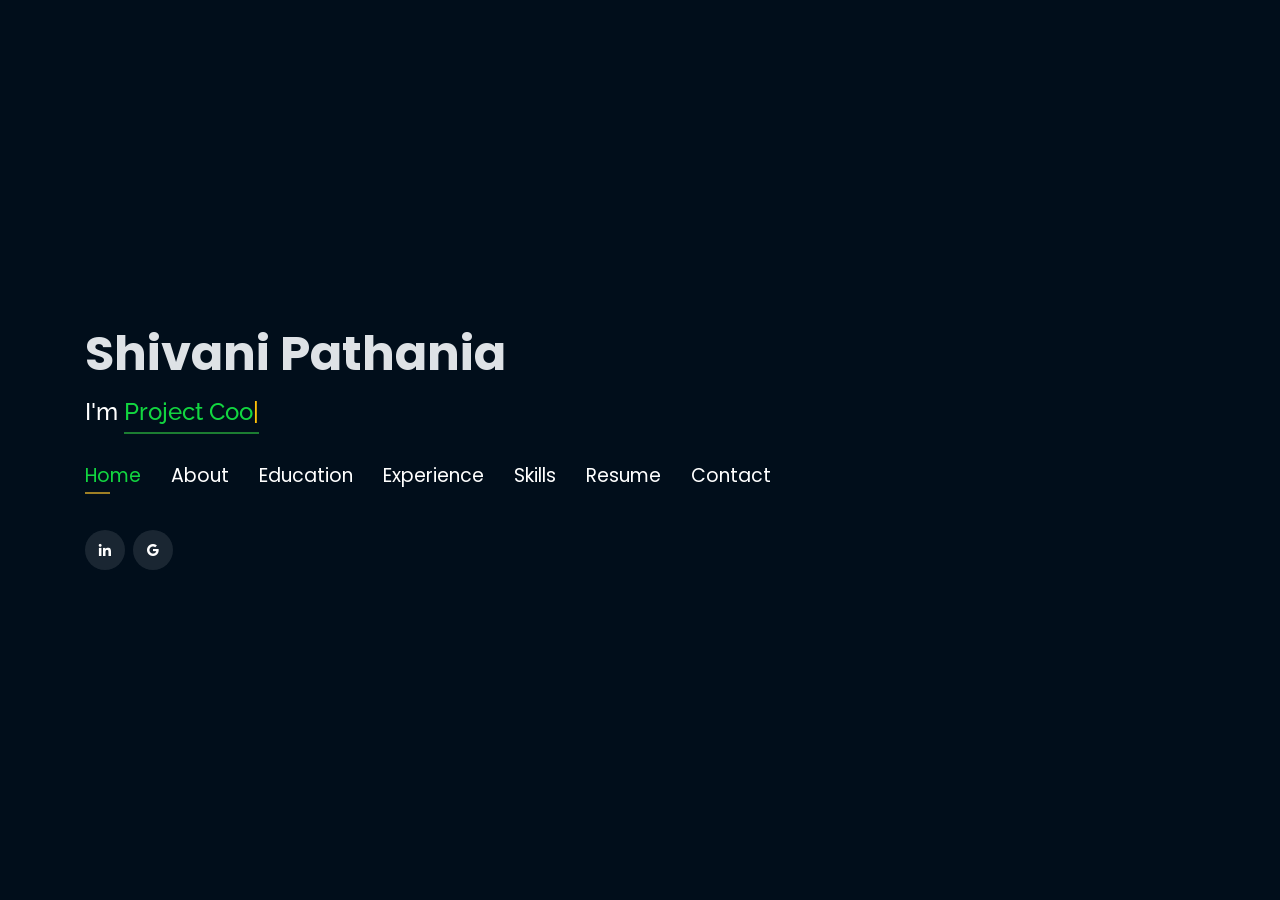
<file: index.html>
<!DOCTYPE html>
<html lang="en">

<head>
  <link rel="icon" type="image/png" href="sp_pic.png"/>
  <link rel="apple-touch-icon" href="sp_pic.png"/>
  <meta charset="utf-8">
  <meta content="width=device-width, initial-scale=1.0" name="viewport">

  <title>Shivani Pathania | Portfolio</title>
  <meta content="Shivani Pathania — MBA (Technology Management), data analysis, BI, and GenAI-enabled operations" name="description">
  <meta content="data analytics, Power BI, Python, GenAI, operations, Bengaluru" name="keywords">
  <meta name="author" content="Mayank Raj">

  <!-- Google Fonts -->
  <link href="https://fonts.googleapis.com/css?family=Open+Sans:300,300i,400,400i,600,600i,700,700i|Raleway:300,300i,400,400i,500,500i,600,600i,700,700i|Poppins:300,300i,400,400i,500,500i,600,600i,700,700i" rel="stylesheet">

  <!-- Vendor CSS Files -->
  <link href="assets/vendor/bootstrap/css/bootstrap.min.css" rel="stylesheet">
  <link href="assets/vendor/icofont/icofont.min.css" rel="stylesheet">
  <link href="assets/vendor/remixicon/remixicon.css" rel="stylesheet">
  <link href="assets/vendor/owl.carousel/assets/owl.carousel.min.css" rel="stylesheet">
  <link href="assets/vendor/boxicons/css/boxicons.min.css" rel="stylesheet">
  <link href="assets/vendor/venobox/venobox.css" rel="stylesheet">

  <!-- Main stylesheet -->
  <link href="assets/css/style.css" rel="stylesheet">


  <!-- Portfolio for Shivani Pathania — site implementation: Mayank Raj (not shown on page) -->
</head>

<body>
  <!-- ======= Header ======= -->
  <header id="header" class="header-tops">

    <div class="container">

      <h1><a href="index.html">Shivani Pathania</a></h1>
      <h2 style="color:#fff">I'm <span class="typing" style="color:#12D640"></span></h2>
      <nav class="nav-menu d-none d-lg-block">
        <ul>
          <li class="active"><a href="#header"> <span>Home</span></a></li>
          <li><a href="#about"><span>About</span></a></li>
          <li><a href="#education"> <span>Education</span></a></li>
          <li><a href="#experience"> <span>Experience</span></a></li>
          <li><a href="#skills"> <span>Skills</span></a></li>
          <li><a href="shivani_cv.pdf" target="_blank" rel="noopener"> <span>Resume</span></a></li>
          <li><a href="#contacts"> <span>Contact</span></a></li>

        </ul>
      </nav><!-- .nav-menu -->

      <div class="social-links">
          <a href="https://www.linkedin.com/in/shivani-pathania-848184283/" target="_blank" rel="noopener noreferrer" class="linkedin" title="LinkedIn"><i class="bx bxl-linkedin"></i></a>
          <a href="mailto:shivanipathania163@gmail.com" class="google"><i class="bx bxl-google"></i></a>

      </div>

    </div>
  </header><!-- End Header -->

  <!-- ======= About Section ======= -->
  <section id="about" class="about">

    <!-- ======= About Me ======= -->
    <div class="about-me container">

      <div class="section-title">
        <h2>About</h2>
      </div>

      <div class="row">
        <div class="col-lg-4" data-aos="fade-right">
          <img src="sp_pic.png" class="img-fluid" alt="Shivani Pathania">
        </div>
        <div class="col-lg-8 pt-4 pt-lg-0 content" data-aos="fade-left">
          <p>MBA (Technology Management) candidate with 3+ years of experience in business operations, data analysis, and process optimization. Skilled in SQL, Python, Power BI, and Advanced Excel to drive insights, improve workflows, and support data-driven decision-making.
          </p>
          <div class="row">
            <div class="col-lg-6">
              <ul>
                <li><i class="icofont-rounded-right"></i> <strong>Location:</strong> Bengaluru, 560037</li>
              </ul>
            </div>
            <div class="col-lg-6">
              <ul>
                <li><i class="icofont-rounded-right"></i> <strong>Email:</strong> shivanipathania163@gmail.com</li>
              </ul>
            </div>
          </div>
        </div>
      </div>

    </div><!-- End About Me -->

    <!-- ======= Interests ======= -->
    <div class="interests container">

      <div class="section-title">
        <h2>Interests</h2>
      </div>

      <div class="row">
        <div class="col-lg-3 col-md-4">
          <div class="icon-box">
            <i class="ri-database-2-line" style="color: #5578ff;"></i>
            <h3>Data &amp; Analytics</h3>
          </div>
        </div>
        <div class="col-lg-3 col-md-4 mt-4 mt-md-0">
          <div class="icon-box">
            <i class="ri-briefcase-line" style="color: #ffbb2c;"></i>
            <h3>Business Operations</h3>
          </div>
        </div>
        <div class="col-lg-3 col-md-4 mt-4 mt-md-0">
          <div class="icon-box">
            <i class="ri-pie-chart-2-line" style="color: #e80368;"></i>
            <h3>Data Visualization</h3>
          </div>
        </div>
        <div class="col-lg-3 col-md-4 mt-4 mt-lg-0">
          <div class="icon-box">
            <i class="ri-settings-3-line" style="color: #1c7d32;"></i>
            <h3>Process Optimization</h3>
          </div>
        </div>
        <div class="col-lg-3 col-md-4 mt-4">
          <div class="icon-box">
            <i class="ri-code-s-slash-fill" style="color: #28a745;"></i>
            <h3>SQL &amp; Python</h3>
          </div>
        </div>
        <div class="col-lg-3 col-md-4 mt-4">
          <div class="icon-box">
            <i class="ri-bar-chart-2-line" style="color: #f1081f;"></i>
            <h3>Power BI &amp; Excel</h3>
          </div>
        </div>
        <div class="col-lg-3 col-md-4 mt-4">
          <div class="icon-box">
            <i class="ri-team-line" style="color: #47aeff;"></i>
            <h3>Stakeholder Management</h3>
          </div>
        </div>
        <div class="col-lg-3 col-md-4 mt-4">
          <div class="icon-box">
            <i class="ri-robot-line" style="color: #ffc107;"></i>
            <h3>GenAI &amp; Prompting</h3>
          </div>
        </div>
      </div>

    </div><!-- End Interests -->
  </section><!-- End About Section -->



  <!-- ======= Education Section ======= -->
  <section id="education" class="services">
    <div class="container">
      <div class="section-title">
        <h2>Education</h2>
      </div>
      <div class="row">
        <div class="col-lg-12" data-aos="fade-up" style="display: inline-block;">

            <div class="col-md-4 mt-4 mt-md-0 icon-box" data-aos="fade-up" data-aos-delay="100" style="padding:0px 0px;padding-bottom: 5px;display: inline-block;">
              <img src="assets/img/education/tapmi.png" class="img-fluid" alt="T.A. Pai Management Institute" style="width:100%;max-height:200px;object-fit:cover;border-radius:4px;margin-bottom:10px;">
              <h4 style="text-align:left;color:#12d640">TAPMI, Manipal, Bengaluru</h4>
              <p style="text-align:left;color:#fff;padding: 5px 10px;"><em>MBA (Technology Management)</em></p>
              <h5 style="text-align:left;padding: 0px 10px;">2024 – Present</h5>
            </div>
            <div class="col-md-4 mt-4 mt-md-0 icon-box" data-aos="fade-up" data-aos-delay="100" style="padding:0px 0px;padding-bottom: 5px;display: inline-block;">
              <div style="background:#fff;border-radius:4px;padding:12px;margin-bottom:10px;text-align:center;">
                <img src="assets/img/education/imarticus.png" class="img-fluid" alt="Imarticus Learning" style="max-height:100px;object-fit:contain;">
              </div>
              <h4 style="text-align:left;color:#12d640">Imarticus Learning, Delhi</h4>
              <p style="text-align:left;color:#fff;padding: 5px 10px;"><em>Post Graduate Program in Data Analytics</em></p>
              <h5 style="text-align:left;padding: 0px 10px;">2023 – 2024</h5>
            </div>
            <div class="col-md-4 mt-4 mt-md-0 icon-box" data-aos="fade-up" data-aos-delay="100" style="padding:0px 0px;padding-bottom: 5px;display: inline-block;">
              <img src="assets/img/education/du.png" class="img-fluid" alt="University of Delhi" style="width:100%;max-height:200px;object-fit:cover;border-radius:4px;margin-bottom:10px;">
              <h4 style="text-align:left;color:#12d640">Delhi University, Delhi</h4>
              <p style="text-align:left;color:#fff;padding: 5px 10px;"><em>B.A. (Office Management &amp; Secretarial Practice)</em></p>
              <h5 style="text-align:left;padding: 0px 10px;">2019 – 2022</h5>
            </div>
          </div>
        </div>
      </div>

  </section>
  <!-- End Education Section -->



  <!-- Start Experience Section -->

  <section id="experience" class="services">
    <div class="container">
      <div class="section-title">
        <h2>Experience</h2>
      </div>
      <div class="row">
          <div class="col-lg-12" data-aos="fade-up">
              <div class="col-md-12 mt-4 mt-md-0 icon-box" data-aos="fade-up" data-aos-delay="100">
                <h4 style="text-align:left;"><span style="color:#12d640">Japan External Trade Organization (JETRO), Delhi</span><br> </h4>
                <h5 style="text-align:left;">Dec 2022 – Mar 2025</h5>
                <p style="text-align:left;color:#fff"><em>Admin Executive</em></p>
                <ul style="text-align:left;">
                  <li>Managed business operations including vendor coordination, reporting, and travel budgeting, improving operational efficiency by 20%.</li>
                  <li>Analyzed operational data using Excel, identifying cost-saving opportunities and improving budgeting accuracy.</li>
                  <li>Created structured reports and dashboards using Power BI and Excel to support data-driven decision-making.</li>
                  <li>Evaluated vendor performance and improved service efficiency through data-driven tracking and reporting.</li>
                  <li>Streamlined inventory and reporting workflows, reducing manual effort and improving productivity.</li>
                  <li>Leveraged GenAI tools (ChatGPT, Claude, Cursor) for report generation and documentation, improving turnaround time.</li>
                </ul>
              </div>
              <div class="col-md-12 mt-4 mt-md-0 icon-box" data-aos="fade-up" data-aos-delay="100">
                <h4 style="text-align:left;"><span style="color:#12d640">Arch Project Solutions Pvt. Ltd., Delhi</span><br> </h4>
                <h5 style="text-align:left;">Dec 2021 – Dec 2022</h5>
                <p style="text-align:left;color:#fff"><em>Senior Executive</em></p>
                <ul style="text-align:left;">
                  <li>Coordinated project operations, procurement, and financial reporting across teams, ensuring timely execution.</li>
                  <li>Conducted financial and operational analysis to support business decisions and improve reporting accuracy.</li>
                  <li>Managed payroll processing ensuring accuracy and timely execution, improving employee satisfaction.</li>
                  <li>Led vendor coordination ensuring timely delivery and reducing project delays.</li>
                  <li>Improved workflows through process optimization and structured reporting, enhancing efficiency.</li>
                </ul>
              </div>
            </div>
        </div>
    </div>
  </section>

  <!-- End Experience Section -->

  <!-- Start Skills Section -->

  <section id="skills" class="services">
    <div class="container">
      <div class="section-title">
        <h2>Skills</h2>
      </div>
      <div class="row">
        <div class="col-lg-12" data-aos="fade-up">
          <div class="col-md-12 mt-4 mt-md-0 icon-box" data-aos="fade-up" data-aos-delay="100" style="background:#fff">
            <h4 style="text-align:left;color:#09203a">Data &amp; Analytics</h4>
            <p style="text-align:left;color:#444;">SQL, Python, Data Analysis, Statistical Analysis</p>
            <p class="skills-logos">
              <img src="assets/img/skills/python.svg" alt="Python" loading="lazy">
              <img src="assets/img/skills/mysql.svg" alt="MySQL" loading="lazy">
              <img src="assets/img/skills/postgresql.svg" alt="PostgreSQL" loading="lazy">
            </p>
            </div>
            <div class="col-md-12 mt-4 mt-md-0 icon-box" data-aos="lefade-up" data-aos-delay="100" style="background:#fff">
              <h4 style="text-align:left;color:#09203a">Visualization</h4>
              <p style="text-align:left;color:#444;">Power BI, Tableau, Advanced Excel</p>
              <p class="skills-logos">
                <img src="assets/img/skills/power-bi.svg" alt="Power BI" loading="lazy">
                <img src="assets/img/skills/tableau.svg" alt="Tableau" loading="lazy">
                <img src="assets/img/skills/excel.svg" alt="Microsoft Excel" loading="lazy">
              </p>
            </div>
            <div class="col-md-12 mt-4 mt-md-0 icon-box" data-aos="lefade-up" data-aos-delay="100" style="background:#fff">
              <h4 style="text-align:left;color:#09203a">Tools</h4>
              <p style="text-align:left;color:#444;">Pandas, NumPy, Scikit-learn</p>
              <p class="skills-logos">
                <img src="assets/img/skills/pandas.svg" alt="Pandas" loading="lazy">
                <img src="assets/img/skills/numpy.svg" alt="NumPy" loading="lazy">
                <img src="assets/img/skills/scikit-learn.svg" alt="scikit-learn" loading="lazy">
              </p>
            </div>
            <div class="col-md-12 mt-4 mt-md-0 icon-box" data-aos="lefade-up" data-aos-delay="100" style="background:#fff">
              <h4 style="text-align:left;color:#09203a">AI Tools</h4>
              <p style="text-align:left;color:#444;">ChatGPT, Claude, Cursor (prompt engineering, AI-assisted workflows)</p>
              <p class="skills-logos">
                <img src="assets/img/skills/openai.svg" alt="ChatGPT (OpenAI)" loading="lazy">
                <img src="assets/img/skills/anthropic.svg" alt="Claude (Anthropic)" loading="lazy">
                <img src="assets/img/skills/cursor.svg" alt="Cursor" loading="lazy">
              </p>
            </div>
            <div class="col-md-12 mt-4 mt-md-0 icon-box" data-aos="lefade-up" data-aos-delay="100" style="background:#fff">
              <h4 style="text-align:left;color:#09203a">Business</h4>
              <p style="text-align:left;color:#444;">Stakeholder Management, Process Optimization, Reporting, Operations</p>
              <p class="skills-logos">
                <img src="assets/img/skills/business-stakeholder.svg" alt="Stakeholder management" loading="lazy">
                <img src="assets/img/skills/business-operations.svg" alt="Process optimization" loading="lazy">
                <img src="assets/img/skills/business-reporting.svg" alt="Reporting" loading="lazy">
              </p>
            </div>
        </div>
      </div>
    </div>
  </section>

  <!-- End Skills Section -->




  <!-- Start Links section -->
  <section id="links" class="services">
    <div class="container">
      <div class="section-title">
        <h2>Resume</h2>
      </div>
      <div class="row justify-content-center">
        <div class="col-md-4 mt-4 mt-md-0 icon-box" data-aos="fade-up" data-aos-delay="100">
          <a href="shivani_cv.pdf" target="_blank" rel="noopener"><div class="icon"><i class="icofont-page"></i></div></a>
          <h4 class="title"><a href="shivani_cv.pdf" target="_blank" rel="noopener">Download CV (PDF)</a></h4>
          <p class="description" style="color:#fff;">Full resume in PDF format</p>
        </div>
      </div>
    </div>
  </section> <!--End Links Section -->


  <!-- Start Contact Section -->

  <section id="contacts" class="contact">
    <div class="container">

      <div class="section-title">
        <h2>Contact</h2>
      </div>

      <div class="row mt-2">

        <div class="col-md-6 d-flex align-items-stretch">
          <div class="info-box">
            <i class="bx bx-map"></i>
            <h3>Location</h3>
            <p>Bengaluru, 560037</p>
          </div>
        </div>

        <div class="col-md-6 mt-4 mt-md-0 d-flex align-items-stretch">
          <div class="info-box">
            <i class="bx bx-share-alt"></i>
            <h3>Connect</h3>
            <div class="social-links">
              <a href="https://www.linkedin.com/in/shivani-pathania-848184283/" target="_blank" rel="noopener noreferrer" class="linkedin" title="LinkedIn"><i class="bx bxl-linkedin"></i></a>
              <a href="mailto:shivanipathania163@gmail.com" class="google"><i class="bx bxl-google"></i></a>
            </div>
          </div>
        </div>

        <div class="col-md-6 mt-4 d-flex align-items-stretch">
          <div class="info-box">
            <i class="bx bx-envelope"></i>
            <h3>Email</h3>
            <p>shivanipathania163@gmail.com</p>
          </div>
        </div>
      </div>
      <!-- <div id="sfczmlqxr5caww28rswrt8849ghbekgnh3j" ></div><script type="text/javascript" src="https://counter1.stat.ovh/private/counter.js?c=zmlqxr5caww28rswrt8849ghbekgnh3j&down=async" async></script><noscript><a href="https://www.freecounterstat.com" title="free web counter"><img src="https://counter1.stat.ovh/private/freecounterstat.php?c=zmlqxr5caww28rswrt8849ghbekgnh3j" border="0" title="free web counter" alt="free web counter" style="visibility: none;"></a></noscript> -->
    </div>
  </section>

  <!-- End Contact Section -->

  <!-- Vendor JS Files -->
  <script src="assets/vendor/jquery/jquery.min.js"></script>
  <script src="assets/vendor/bootstrap/js/bootstrap.bundle.min.js"></script>
  <script src="assets/vendor/jquery.easing/jquery.easing.min.js"></script>
  <script src="assets/vendor/php-email-form/validate.js"></script>
  <script src="assets/vendor/waypoints/jquery.waypoints.min.js"></script>
  <script src="assets/vendor/counterup/counterup.min.js"></script>
  <script src="assets/vendor/owl.carousel/owl.carousel.min.js"></script>
  <script src="assets/vendor/isotope-layout/isotope.pkgd.min.js"></script>
  <script src="assets/vendor/venobox/venobox.min.js"></script>
  <script src="assets/vendor/typed.js/typed.min.js"></script>
  <script type="text/javascript">
    var typed = new Typed('.typing',{
      strings: ["Project Coordinator", "Business Operations Manager", "GenAI workflows", "AI Enthusiast"],
      loop: true,
      typeSpeed: 65,
      backSpeed: 165
    });
  </script>

  <!-- Main script -->
  <script src="assets/js/main.js"></script>

</body>
<!-- build: Mayank Raj -->
</html>
</file>
<file: assets/vendor/venobox/venobox.css>
/* ------ venobox.css --------*/
.vbox-overlay *, .vbox-overlay *:before, .vbox-overlay *:after{
    -webkit-backface-visibility: hidden;
    -webkit-box-sizing:border-box;
    -moz-box-sizing:border-box;
    box-sizing:border-box;
}
.vbox-overlay * { 
    -webkit-backface-visibility: visible;
    backface-visibility: visible;
}
.vbox-overlay{
    display: -webkit-flex;
    display: flex;
    -webkit-flex-direction: column;
    flex-direction: column;
    -webkit-justify-content: center;
    justify-content: center;
    -webkit-align-items: center;
    align-items: center;
    position: fixed;
    left: 0;
    top: 0;
    bottom: 0;
    right: 0;
    z-index: 999999;
}

/* ----- navigation ----- */
.vbox-title{
    width: 100%;
    height: 40px;
    float: left;
    text-align: center;
    line-height: 28px;
    font-size: 12px;
    padding: 6px 50px;
    overflow: hidden;
    position: fixed;
    display: none;
    left: 0;
    z-index: 89;
}
.vbox-close{
    cursor: pointer;
    position: fixed;
    top: -1px;
    right: 0;
    width: 50px;
    height: 40px;
    padding: 6px;
    display: block;
    background-position:10px center;
    overflow: hidden;
    font-size: 24px;
    line-height: 1;
    text-align: center;
    z-index: 99;
}
.vbox-left{
    cursor: pointer;
    position: fixed;
    left: 0;
    height: 40px;
    overflow: hidden;
    line-height: 28px;
    font-size: 12px;
    z-index: 99;
    display: flex;
    align-items:center;
}
.vbox-num{
    display: inline-block;
    margin: 6px 0 6px 15px;
}
/* ----- Social share ----- */
.vbox-share{
    line-height: 28px;
    font-size: 12px;
    overflow: hidden;
    position: fixed;
    left: 0;
    z-index: 98;
    display: flex;
    align-items:center;
    justify-content: center;
    width: 100%;
    text-align: center;
}
.vbox-share svg{
    max-height: 28px;
    width: 28px;
    z-index: 10;
    margin-left: 12px;
    margin-top: 6px;
    margin-bottom: 6px;
    vertical-align: middle;
}


/* ----- navigation ARROWS ----- */
.vbox-next, .vbox-prev{
    position: fixed;
    top: 50%;
    margin-top: -15px;
    overflow: hidden;
    cursor: pointer;
    display: block;
    width: 45px;
    height: 45px;
    z-index: 99;
}
.vbox-next span, .vbox-prev span{
    position: relative;
    width: 20px;
    height: 20px;
    border: 2px solid transparent;
    border-top-color: #B6B6B6;
    border-right-color: #B6B6B6;
    text-indent: -100px;
    position: absolute;
    top: 8px;
    display: block;
}
.vbox-prev{
    left: 15px;
}
.vbox-next{
    right: 15px;
}
.vbox-prev span{
    left: 10px;
    -ms-transform: rotate(-135deg);
    -webkit-transform: rotate(-135deg);
    transform: rotate(-135deg);
}
.vbox-next span{
    -ms-transform: rotate(45deg);
    -webkit-transform: rotate(45deg);
    transform: rotate(45deg);
    right: 10px;
}
/* ------- inline window ------ */
.vbox-inline{
    width: 420px;
    height: 315px;
    height: 70vh;
    padding: 10px;
    background: #fff;
    margin: 0 auto;
    overflow: auto;
    text-align: left;
}
/* ------- Video & iFrames window ------ */
.venoframe{
    max-width: 100%;
    width: 100%;
    border: none;
    width: 100%;
    height: 260px;
    height: 70vh;
}
.venoframe.vbvid{
    height: 260px;
}
@media (min-width: 768px) {
    .venoframe, .vbox-inline{
        width: 90%;
        height: 360px;
        height: 70vh;
    }
    .venoframe.vbvid{
        width: 640px;
        height: 360px;
    }
}
@media (min-width: 992px) {
    .venoframe, .vbox-inline{
        max-width: 1200px;
        width: 80%;
        height: 540px;
        height: 70vh;
    }
    .venoframe.vbvid{
        width: 960px;
        height: 540px;
    }
}
/* 
Please do NOT edit this part! 
or at least read this note: http://i.imgur.com/7C0ws9e.gif
*/
.vbox-open{
    overflow: hidden;
}
.vbox-container{
    position: absolute;
    left: 0;
    right: 0;
    top: 0;
    bottom: 0;
    overflow-x: hidden;
    overflow-y: scroll;
    overflow-scrolling: touch;
    -webkit-overflow-scrolling: touch;
    z-index: 20;
    max-height: 100%;

}

.vbox-content{
    text-align: center;
    float: left;
    width: 100%;
    position: relative;
    overflow: hidden;
    padding: 20px 4%;
}
.vbox-container img{
    max-width: 100%;
    height: auto;
}
.vbox-figlio{
    box-shadow: 0 0 12px rgba(0,0,0,0.19), 0 6px 6px rgba(0,0,0,0.23);
    max-width: 100%;
    text-align: initial;
}
img.vbox-figlio{
    -webkit-user-select: none;
-khtml-user-select: none;
-moz-user-select: none;
-o-user-select: none;
user-select: none;
}
.vbox-content.swipe-left{
    margin-left: -200px !important;
}
.vbox-content.swipe-right{
    margin-left: 200px !important;
}
.vbox-animated{
    webkit-transition: margin 300ms ease-out;
    transition: margin 300ms ease-out;
}

/* ---------- preloader ----------
 * SPINKIT 
 * http://tobiasahlin.com/spinkit/
-------------------------------- */
.sk-double-bounce,.sk-rotating-plane{width:40px;height:40px;margin:40px auto}.sk-rotating-plane{background-color:#333;-webkit-animation:sk-rotatePlane 1.2s infinite ease-in-out;animation:sk-rotatePlane 1.2s infinite ease-in-out}@-webkit-keyframes sk-rotatePlane{0%{-webkit-transform:perspective(120px) rotateX(0) rotateY(0);transform:perspective(120px) rotateX(0) rotateY(0)}50%{-webkit-transform:perspective(120px) rotateX(-180.1deg) rotateY(0);transform:perspective(120px) rotateX(-180.1deg) rotateY(0)}100%{-webkit-transform:perspective(120px) rotateX(-180deg) rotateY(-179.9deg);transform:perspective(120px) rotateX(-180deg) rotateY(-179.9deg)}}@keyframes sk-rotatePlane{0%{-webkit-transform:perspective(120px) rotateX(0) rotateY(0);transform:perspective(120px) rotateX(0) rotateY(0)}50%{-webkit-transform:perspective(120px) rotateX(-180.1deg) rotateY(0);transform:perspective(120px) rotateX(-180.1deg) rotateY(0)}100%{-webkit-transform:perspective(120px) rotateX(-180deg) rotateY(-179.9deg);transform:perspective(120px) rotateX(-180deg) rotateY(-179.9deg)}}.sk-double-bounce{position:relative}.sk-double-bounce .sk-child{width:100%;height:100%;border-radius:50%;background-color:#333;opacity:.6;position:absolute;top:0;left:0;-webkit-animation:sk-doubleBounce 2s infinite ease-in-out;animation:sk-doubleBounce 2s infinite ease-in-out}.sk-chasing-dots .sk-child,.sk-spinner-pulse,.sk-three-bounce .sk-child{background-color:#333;border-radius:100%}.sk-double-bounce .sk-double-bounce2{-webkit-animation-delay:-1s;animation-delay:-1s}@-webkit-keyframes sk-doubleBounce{0%,100%{-webkit-transform:scale(0);transform:scale(0)}50%{-webkit-transform:scale(1);transform:scale(1)}}@keyframes sk-doubleBounce{0%,100%{-webkit-transform:scale(0);transform:scale(0)}50%{-webkit-transform:scale(1);transform:scale(1)}}.sk-wave{margin:40px auto;width:50px;height:40px;text-align:center;font-size:10px}.sk-wave .sk-rect{background-color:#333;height:100%;width:6px;display:inline-block;-webkit-animation:sk-waveStretchDelay 1.2s infinite ease-in-out;animation:sk-waveStretchDelay 1.2s infinite ease-in-out}.sk-wave .sk-rect1{-webkit-animation-delay:-1.2s;animation-delay:-1.2s}.sk-wave .sk-rect2{-webkit-animation-delay:-1.1s;animation-delay:-1.1s}.sk-wave .sk-rect3{-webkit-animation-delay:-1s;animation-delay:-1s}.sk-wave .sk-rect4{-webkit-animation-delay:-.9s;animation-delay:-.9s}.sk-wave .sk-rect5{-webkit-animation-delay:-.8s;animation-delay:-.8s}@-webkit-keyframes sk-waveStretchDelay{0%,100%,40%{-webkit-transform:scaleY(.4);transform:scaleY(.4)}20%{-webkit-transform:scaleY(1);transform:scaleY(1)}}@keyframes sk-waveStretchDelay{0%,100%,40%{-webkit-transform:scaleY(.4);transform:scaleY(.4)}20%{-webkit-transform:scaleY(1);transform:scaleY(1)}}.sk-wandering-cubes{margin:40px auto;width:40px;height:40px;position:relative}.sk-wandering-cubes .sk-cube{background-color:#333;width:10px;height:10px;position:absolute;top:0;left:0;-webkit-animation:sk-wanderingCube 1.8s ease-in-out -1.8s infinite both;animation:sk-wanderingCube 1.8s ease-in-out -1.8s infinite both}.sk-chasing-dots,.sk-spinner-pulse{width:40px;height:40px;margin:40px auto}.sk-wandering-cubes .sk-cube2{-webkit-animation-delay:-.9s;animation-delay:-.9s}@-webkit-keyframes sk-wanderingCube{0%{-webkit-transform:rotate(0);transform:rotate(0)}25%{-webkit-transform:translateX(30px) rotate(-90deg) scale(.5);transform:translateX(30px) rotate(-90deg) scale(.5)}50%{-webkit-transform:translateX(30px) translateY(30px) rotate(-179deg);transform:translateX(30px) translateY(30px) rotate(-179deg)}50.1%{-webkit-transform:translateX(30px) translateY(30px) rotate(-180deg);transform:translateX(30px) translateY(30px) rotate(-180deg)}75%{-webkit-transform:translateX(0) translateY(30px) rotate(-270deg) scale(.5);transform:translateX(0) translateY(30px) rotate(-270deg) scale(.5)}100%{-webkit-transform:rotate(-360deg);transform:rotate(-360deg)}}@keyframes sk-wanderingCube{0%{-webkit-transform:rotate(0);transform:rotate(0)}25%{-webkit-transform:translateX(30px) rotate(-90deg) scale(.5);transform:translateX(30px) rotate(-90deg) scale(.5)}50%{-webkit-transform:translateX(30px) translateY(30px) rotate(-179deg);transform:translateX(30px) translateY(30px) rotate(-179deg)}50.1%{-webkit-transform:translateX(30px) translateY(30px) rotate(-180deg);transform:translateX(30px) translateY(30px) rotate(-180deg)}75%{-webkit-transform:translateX(0) translateY(30px) rotate(-270deg) scale(.5);transform:translateX(0) translateY(30px) rotate(-270deg) scale(.5)}100%{-webkit-transform:rotate(-360deg);transform:rotate(-360deg)}}.sk-spinner-pulse{-webkit-animation:sk-pulseScaleOut 1s infinite ease-in-out;animation:sk-pulseScaleOut 1s infinite ease-in-out}@-webkit-keyframes sk-pulseScaleOut{0%{-webkit-transform:scale(0);transform:scale(0)}100%{-webkit-transform:scale(1);transform:scale(1);opacity:0}}@keyframes sk-pulseScaleOut{0%{-webkit-transform:scale(0);transform:scale(0)}100%{-webkit-transform:scale(1);transform:scale(1);opacity:0}}.sk-chasing-dots{position:relative;text-align:center;-webkit-animation:sk-chasingDotsRotate 2s infinite linear;animation:sk-chasingDotsRotate 2s infinite linear}.sk-chasing-dots .sk-child{width:60%;height:60%;display:inline-block;position:absolute;top:0;-webkit-animation:sk-chasingDotsBounce 2s infinite ease-in-out;animation:sk-chasingDotsBounce 2s infinite ease-in-out}.sk-chasing-dots .sk-dot2{top:auto;bottom:0;-webkit-animation-delay:-1s;animation-delay:-1s}@-webkit-keyframes sk-chasingDotsRotate{100%{-webkit-transform:rotate(360deg);transform:rotate(360deg)}}@keyframes sk-chasingDotsRotate{100%{-webkit-transform:rotate(360deg);transform:rotate(360deg)}}@-webkit-keyframes sk-chasingDotsBounce{0%,100%{-webkit-transform:scale(0);transform:scale(0)}50%{-webkit-transform:scale(1);transform:scale(1)}}@keyframes sk-chasingDotsBounce{0%,100%{-webkit-transform:scale(0);transform:scale(0)}50%{-webkit-transform:scale(1);transform:scale(1)}}.sk-three-bounce{margin:40px auto;width:80px;text-align:center}.sk-three-bounce .sk-child{width:20px;height:20px;display:inline-block;-webkit-animation:sk-three-bounce 1.4s ease-in-out 0s infinite both;animation:sk-three-bounce 1.4s ease-in-out 0s infinite both}.sk-circle .sk-child:before,.sk-fading-circle .sk-circle:before{display:block;border-radius:100%;content:'';background-color:#333}.sk-three-bounce .sk-bounce1{-webkit-animation-delay:-.32s;animation-delay:-.32s}.sk-three-bounce .sk-bounce2{-webkit-animation-delay:-.16s;animation-delay:-.16s}@-webkit-keyframes sk-three-bounce{0%,100%,80%{-webkit-transform:scale(0);transform:scale(0)}40%{-webkit-transform:scale(1);transform:scale(1)}}@keyframes sk-three-bounce{0%,100%,80%{-webkit-transform:scale(0);transform:scale(0)}40%{-webkit-transform:scale(1);transform:scale(1)}}.sk-circle{margin:40px auto;width:40px;height:40px;position:relative}.sk-circle .sk-child{width:100%;height:100%;position:absolute;left:0;top:0}.sk-circle .sk-child:before{margin:0 auto;width:15%;height:15%;-webkit-animation:sk-circleBounceDelay 1.2s infinite ease-in-out both;animation:sk-circleBounceDelay 1.2s infinite ease-in-out both}.sk-circle .sk-circle2{-webkit-transform:rotate(30deg);-ms-transform:rotate(30deg);transform:rotate(30deg)}.sk-circle .sk-circle3{-webkit-transform:rotate(60deg);-ms-transform:rotate(60deg);transform:rotate(60deg)}.sk-circle .sk-circle4{-webkit-transform:rotate(90deg);-ms-transform:rotate(90deg);transform:rotate(90deg)}.sk-circle .sk-circle5{-webkit-transform:rotate(120deg);-ms-transform:rotate(120deg);transform:rotate(120deg)}.sk-circle .sk-circle6{-webkit-transform:rotate(150deg);-ms-transform:rotate(150deg);transform:rotate(150deg)}.sk-circle .sk-circle7{-webkit-transform:rotate(180deg);-ms-transform:rotate(180deg);transform:rotate(180deg)}.sk-circle .sk-circle8{-webkit-transform:rotate(210deg);-ms-transform:rotate(210deg);transform:rotate(210deg)}.sk-circle .sk-circle9{-webkit-transform:rotate(240deg);-ms-transform:rotate(240deg);transform:rotate(240deg)}.sk-circle .sk-circle10{-webkit-transform:rotate(270deg);-ms-transform:rotate(270deg);transform:rotate(270deg)}.sk-circle .sk-circle11{-webkit-transform:rotate(300deg);-ms-transform:rotate(300deg);transform:rotate(300deg)}.sk-circle .sk-circle12{-webkit-transform:rotate(330deg);-ms-transform:rotate(330deg);transform:rotate(330deg)}.sk-circle .sk-circle2:before{-webkit-animation-delay:-1.1s;animation-delay:-1.1s}.sk-circle .sk-circle3:before{-webkit-animation-delay:-1s;animation-delay:-1s}.sk-circle .sk-circle4:before{-webkit-animation-delay:-.9s;animation-delay:-.9s}.sk-circle .sk-circle5:before{-webkit-animation-delay:-.8s;animation-delay:-.8s}.sk-circle .sk-circle6:before{-webkit-animation-delay:-.7s;animation-delay:-.7s}.sk-circle .sk-circle7:before{-webkit-animation-delay:-.6s;animation-delay:-.6s}.sk-circle .sk-circle8:before{-webkit-animation-delay:-.5s;animation-delay:-.5s}.sk-circle .sk-circle9:before{-webkit-animation-delay:-.4s;animation-delay:-.4s}.sk-circle .sk-circle10:before{-webkit-animation-delay:-.3s;animation-delay:-.3s}.sk-circle .sk-circle11:before{-webkit-animation-delay:-.2s;animation-delay:-.2s}.sk-circle .sk-circle12:before{-webkit-animation-delay:-.1s;animation-delay:-.1s}@-webkit-keyframes sk-circleBounceDelay{0%,100%,80%{-webkit-transform:scale(0);transform:scale(0)}40%{-webkit-transform:scale(1);transform:scale(1)}}@keyframes sk-circleBounceDelay{0%,100%,80%{-webkit-transform:scale(0);transform:scale(0)}40%{-webkit-transform:scale(1);transform:scale(1)}}.sk-cube-grid{width:40px;height:40px;margin:40px auto}.sk-cube-grid .sk-cube{width:33.33%;height:33.33%;background-color:#333;float:left;-webkit-animation:sk-cubeGridScaleDelay 1.3s infinite ease-in-out;animation:sk-cubeGridScaleDelay 1.3s infinite ease-in-out}.sk-cube-grid .sk-cube1{-webkit-animation-delay:.2s;animation-delay:.2s}.sk-cube-grid .sk-cube2{-webkit-animation-delay:.3s;animation-delay:.3s}.sk-cube-grid .sk-cube3{-webkit-animation-delay:.4s;animation-delay:.4s}.sk-cube-grid .sk-cube4{-webkit-animation-delay:.1s;animation-delay:.1s}.sk-cube-grid .sk-cube5{-webkit-animation-delay:.2s;animation-delay:.2s}.sk-cube-grid .sk-cube6{-webkit-animation-delay:.3s;animation-delay:.3s}.sk-cube-grid .sk-cube7{-webkit-animation-delay:0ms;animation-delay:0ms}.sk-cube-grid .sk-cube8{-webkit-animation-delay:.1s;animation-delay:.1s}.sk-cube-grid .sk-cube9{-webkit-animation-delay:.2s;animation-delay:.2s}@-webkit-keyframes sk-cubeGridScaleDelay{0%,100%,70%{-webkit-transform:scale3D(1,1,1);transform:scale3D(1,1,1)}35%{-webkit-transform:scale3D(0,0,1);transform:scale3D(0,0,1)}}@keyframes sk-cubeGridScaleDelay{0%,100%,70%{-webkit-transform:scale3D(1,1,1);transform:scale3D(1,1,1)}35%{-webkit-transform:scale3D(0,0,1);transform:scale3D(0,0,1)}}.sk-fading-circle{margin:40px auto;width:40px;height:40px;position:relative}.sk-fading-circle .sk-circle{width:100%;height:100%;position:absolute;left:0;top:0}.sk-fading-circle .sk-circle:before{margin:0 auto;width:15%;height:15%;-webkit-animation:sk-circleFadeDelay 1.2s infinite ease-in-out both;animation:sk-circleFadeDelay 1.2s infinite ease-in-out both}.sk-fading-circle .sk-circle2{-webkit-transform:rotate(30deg);-ms-transform:rotate(30deg);transform:rotate(30deg)}.sk-fading-circle .sk-circle3{-webkit-transform:rotate(60deg);-ms-transform:rotate(60deg);transform:rotate(60deg)}.sk-fading-circle .sk-circle4{-webkit-transform:rotate(90deg);-ms-transform:rotate(90deg);transform:rotate(90deg)}.sk-fading-circle .sk-circle5{-webkit-transform:rotate(120deg);-ms-transform:rotate(120deg);transform:rotate(120deg)}.sk-fading-circle .sk-circle6{-webkit-transform:rotate(150deg);-ms-transform:rotate(150deg);transform:rotate(150deg)}.sk-fading-circle .sk-circle7{-webkit-transform:rotate(180deg);-ms-transform:rotate(180deg);transform:rotate(180deg)}.sk-fading-circle .sk-circle8{-webkit-transform:rotate(210deg);-ms-transform:rotate(210deg);transform:rotate(210deg)}.sk-fading-circle .sk-circle9{-webkit-transform:rotate(240deg);-ms-transform:rotate(240deg);transform:rotate(240deg)}.sk-fading-circle .sk-circle10{-webkit-transform:rotate(270deg);-ms-transform:rotate(270deg);transform:rotate(270deg)}.sk-fading-circle .sk-circle11{-webkit-transform:rotate(300deg);-ms-transform:rotate(300deg);transform:rotate(300deg)}.sk-fading-circle .sk-circle12{-webkit-transform:rotate(330deg);-ms-transform:rotate(330deg);transform:rotate(330deg)}.sk-fading-circle .sk-circle2:before{-webkit-animation-delay:-1.1s;animation-delay:-1.1s}.sk-fading-circle .sk-circle3:before{-webkit-animation-delay:-1s;animation-delay:-1s}.sk-fading-circle .sk-circle4:before{-webkit-animation-delay:-.9s;animation-delay:-.9s}.sk-fading-circle .sk-circle5:before{-webkit-animation-delay:-.8s;animation-delay:-.8s}.sk-fading-circle .sk-circle6:before{-webkit-animation-delay:-.7s;animation-delay:-.7s}.sk-fading-circle .sk-circle7:before{-webkit-animation-delay:-.6s;animation-delay:-.6s}.sk-fading-circle .sk-circle8:before{-webkit-animation-delay:-.5s;animation-delay:-.5s}.sk-fading-circle .sk-circle9:before{-webkit-animation-delay:-.4s;animation-delay:-.4s}.sk-fading-circle .sk-circle10:before{-webkit-animation-delay:-.3s;animation-delay:-.3s}.sk-fading-circle .sk-circle11:before{-webkit-animation-delay:-.2s;animation-delay:-.2s}.sk-fading-circle .sk-circle12:before{-webkit-animation-delay:-.1s;animation-delay:-.1s}@-webkit-keyframes sk-circleFadeDelay{0%,100%,39%{opacity:0}40%{opacity:1}}@keyframes sk-circleFadeDelay{0%,100%,39%{opacity:0}40%{opacity:1}}.sk-folding-cube{margin:40px auto;width:40px;height:40px;position:relative;-webkit-transform:rotateZ(45deg);transform:rotateZ(45deg)}.sk-folding-cube .sk-cube{float:left;width:50%;height:50%;position:relative;-webkit-transform:scale(1.1);-ms-transform:scale(1.1);transform:scale(1.1)}.sk-folding-cube .sk-cube:before{content:'';position:absolute;top:0;left:0;width:100%;height:100%;background-color:#333;-webkit-animation:sk-foldCubeAngle 2.4s infinite linear both;animation:sk-foldCubeAngle 2.4s infinite linear both;-webkit-transform-origin:100% 100%;-ms-transform-origin:100% 100%;transform-origin:100% 100%}.sk-folding-cube .sk-cube2{-webkit-transform:scale(1.1) rotateZ(90deg);transform:scale(1.1) rotateZ(90deg)}.sk-folding-cube .sk-cube3{-webkit-transform:scale(1.1) rotateZ(180deg);transform:scale(1.1) rotateZ(180deg)}.sk-folding-cube .sk-cube4{-webkit-transform:scale(1.1) rotateZ(270deg);transform:scale(1.1) rotateZ(270deg)}.sk-folding-cube .sk-cube2:before{-webkit-animation-delay:.3s;animation-delay:.3s}.sk-folding-cube .sk-cube3:before{-webkit-animation-delay:.6s;animation-delay:.6s}.sk-folding-cube .sk-cube4:before{-webkit-animation-delay:.9s;animation-delay:.9s}@-webkit-keyframes sk-foldCubeAngle{0%,10%{-webkit-transform:perspective(140px) rotateX(-180deg);transform:perspective(140px) rotateX(-180deg);opacity:0}25%,75%{-webkit-transform:perspective(140px) rotateX(0);transform:perspective(140px) rotateX(0);opacity:1}100%,90%{-webkit-transform:perspective(140px) rotateY(180deg);transform:perspective(140px) rotateY(180deg);opacity:0}}@keyframes sk-foldCubeAngle{0%,10%{-webkit-transform:perspective(140px) rotateX(-180deg);transform:perspective(140px) rotateX(-180deg);opacity:0}25%,75%{-webkit-transform:perspective(140px) rotateX(0);transform:perspective(140px) rotateX(0);opacity:1}100%,90%{-webkit-transform:perspective(140px) rotateY(180deg);transform:perspective(140px) rotateY(180deg);opacity:0}}
</file>
<file: assets/css/style.css>
/**
 * Styles for Shivani Pathania's portfolio
 * Build / implementation: Mayank Raj (source only; not visible in the UI)
 */

/*--------------------------------------------------------------
# General
--------------------------------------------------------------*/
body {
  font-family: "Open Sans", sans-serif;
  color: #fff;
  position: relative;
  background: transparent;
}

body::before {
  content: "";
  position: fixed;
  background: #010e1b;
  background-size: cover;
  left: 0;
  right: 0;
  top: 0;
  height: 100vh;
}

@media (min-width: 1024px) {
  body::before {
    background-attachment: fixed;
  }
}

a {
  color: #12d640;
}

a:hover {
  color: #12d640;
  text-decoration: none;
}

h1, h2, h3, h4, h5, h6 {
  font-family: "Raleway", sans-serif;
}

/*--------------------------------------------------------------
# Header
--------------------------------------------------------------*/
#header {
  transition: ease-in-out 0s;
  position: relative;
  height: 100vh;
  display: flex;
  align-items: center;
  z-index: 997;
  overflow-y: auto;
}

#header * {
  transition: ease-in-out 0s;
}

#header h1 {
  font-size: 48px;
  margin-top: 0px;
  padding: 0;
  line-height: 1;
  font-weight: 700;
  font-family: "Poppins", sans-serif;
}

#header h1 a, #header h1 a:hover {
  color: #dee2e6;
  line-height: 1;
  display: inline-block;
}

#header h2 {
  font-size: 24px;
  margin-top: 20px;
  color: #12d640;
}

#header h2 span {
  color: #ffc107;
  border-bottom: 2px solid #1c7d32;
  padding-bottom: 6px;
}

#header img {
  padding: 0;
  margin: 0;
}

#header .social-links {
  margin-top: 40px;
  display: flex;
}

#header .social-links a {
  font-size: 16px;
  display: flex;
  justify-content: center;
  align-items: center;
  background: rgba(255, 255, 255, 0.1);
  color: #fff;
  line-height: 1;
  margin-right: 8px;
  border-radius: 50%;
  width: 40px;
  height: 40px;
}

#header .social-links a:hover {
  background: #1c7d32;
}

@media (max-width: 992px) {
  #header h1 {
    font-size: 36px;
  }
  #header h2 {
    font-size: 20px;
    line-height: 30px;
  }
  #header .social-links {
    margin-top: 15px;
  }
  #header .container {
    display: flex;
    flex-direction: column;
    align-items: center;
  }
}

/*--------------------------------------------------------------
# Navigation Menu
--------------------------------------------------------------*/
/* Desktop Navigation */
.nav-menu {
  margin-top: 35px;
}

.nav-menu ul {
  display: flex;
  margin: 0;
  padding: 0;
  list-style: none;
}

.nav-menu li + li {
  margin-left: 30px;
}

.nav-menu a {
  display: block;
  position: relative;
  color: #fff;
  font-size: 19px;
  font-family: "Poppins", sans-serif;
  font-weight: 400;
}

.nav-menu a:before {
  content: "";
  position: absolute;
  width: 0;
  height: 2px;
  bottom: -4px;
  left: 0;
  background-color: #9e7f25;
  visibility: hidden;
  width: 0px;
  transition: all 0.3s ease-in-out 0s;
}

.nav-menu a:hover:before, .nav-menu li:hover > a:before, .nav-menu .active > a:before {
  visibility: visible;
  width: 25px;
}

.nav-menu a:hover, .nav-menu .active > a, .nav-menu li:hover > a {
  color: #12d640;
  text-decoration: none;
}

/* Mobile Navigation */
.mobile-nav-toggle {
  position: fixed;
  right: 15px;
  top: 15px;
  z-index: 9998;
  border: 0;
  background: none;
  font-size: 24px;
  transition: all 0.4s;
  outline: none !important;
  line-height: 1;
  cursor: pointer;
  text-align: right;
}

.mobile-nav-toggle i {
  color: #fff;
}

.mobile-nav {
  position: fixed;
  top: 55px;
  right: 15px;
  bottom: 15px;
  left: 15px;
  z-index: 9999;
  overflow-y: auto;
  background: rgba(0, 0, 0, 0.7);
  transition: ease-in-out 0s;
  opacity: 0;
  visibility: hidden;
  border-radius: 10px;
  padding: 10px 0;
  border: 2px solid rgba(255, 255, 255, 0.12);
}

.mobile-nav * {
  margin: 0;
  padding: 0;
  list-style: none;
}

.mobile-nav a {
  display: block;
  position: relative;
  color: #fff;
  padding: 10px 20px;
  font-weight: 500;
  outline: none;
}

.mobile-nav a:hover, .mobile-nav .active > a, .mobile-nav li:hover > a {
  color: #1c7d32;
  text-decoration: none;
}

.mobile-nav-overly {
  width: 100%;
  height: 100%;
  z-index: 9997;
  top: 0;
  left: 0;
  position: fixed;
  background: rgba(9, 9, 9, 0.6);
  overflow: hidden;
  display: none;
  transition: ease-in-out 0s;
}

.mobile-nav-active {
  overflow: hidden;
}

.mobile-nav-active .mobile-nav {
  opacity: 1;
  visibility: visible;
}

.mobile-nav-active .mobile-nav-toggle i {
  color: #fff;
}

/* Header Top */
#header.header-top {
  height: 90px;
  position: fixed;
  left: 0;
  top: 0;
  right: 0;
  background: #09203a;
}

#header.header-top .social-links, #header.header-top h2 {
  display: none;
}

#header.header-top h1 {
  margin-right: auto;
  font-size: 36px;
}

#header.header-top .container {
  display: flex;
  align-items: center;
}

#header.header-top .nav-menu {
  margin: 0;
}

@media (max-width: 768px) {
  #header.header-top {
    height: 60px;
  }
  #header.header-top h1 {
    font-size: 26px;
  }
}

/*--------------------------------------------------------------
# Sections General
--------------------------------------------------------------*/
section {
  overflow: hidden;
  position: absolute;
  width: 100%;
  top: 140px;
  bottom: 100%;
  opacity: 0;
  z-index: 2;
}

section.section-show {
  top: 100px;
  bottom: auto;
  opacity: 1;
  padding-bottom: 0px;
}

section .container {
  background: rgba(0, 0, 0, 0);
  padding: 30px;
  padding-top: 40px;
}

@media (max-width: 768px) {
  section {
    top: 120px;
  }
  section.section-show {
    top: 100px;
  }
  section .container {
    padding-top: 32px;
  }
}

.section-title h2 {
  font-size: 14px;
  font-weight: 500;
  padding: 0;
  line-height: 1px;
  margin: 0 0 20px 0;
  letter-spacing: 2px;
  text-transform: uppercase;
  color: #dee2e6;
  font-family: "Poppins", sans-serif;
}

.section-title h2::after {
  content: "";
  width: 120px;
  height: 1px;
  display: inline-block;
  background: #dee2e6;
  margin: 4px 10px;
}

.section-title p {
  margin: 0;
  margin: -15px 0 15px 0;
  font-size: 36px;
  font-weight: 700;
  text-transform: uppercase;
  font-family: "Poppins", sans-serif;
  color: #fff;
}

#skills .skills-logos {
  display: flex;
  flex-wrap: wrap;
  align-items: center;
  gap: 12px 18px;
  margin: 10px 0 0 0;
}

#skills .skills-logos img {
  height: 44px;
  width: auto;
  max-width: 160px;
  object-fit: contain;
  vertical-align: middle;
}

#skills .skills-logos img[src*="business-"] {
  height: 36px;
  max-width: 40px;
}

/*--------------------------------------------------------------
# About
--------------------------------------------------------------*/
.about-me .content h3 {
  font-weight: 700;
  font-size: 26px;
  color: #1c7d32;
}

.about-me .content ul {
  list-style: none;
  padding: 0;
}

.about-me .content ul li {
  padding-bottom: 10px;
}

.about-me .content ul i {
  font-size: 20px;
  padding-right: 2px;
  color: #1c7d32;
}

.about-me .content p:last-child {
  margin-bottom: 0;
}

/*--------------------------------------------------------------
# Counts
--------------------------------------------------------------*/
.counts {
  padding: 70px 0 60px;
}

.counts .count-box {
  padding: 30px 30px 25px 30px;
  width: 100%;
  position: relative;
  text-align: center;
  background: rgba(255, 255, 255, 0.08);
}

.counts .count-box i {
  position: absolute;
  top: -25px;
  left: 50%;
  transform: translateX(-50%);
  font-size: 24px;
  background: rgba(255, 255, 255, 0.1);
  padding: 12px;
  color: #1c7d32;
  border-radius: 50px;
}

.counts .count-box span {
  font-size: 36px;
  display: block;
  font-weight: 600;
  color: #fff;
}

.counts .count-box p {
  padding: 0;
  margin: 0;
  font-family: "Raleway", sans-serif;
  font-size: 14px;
}

/*--------------------------------------------------------------
# Skills
--------------------------------------------------------------*/
.skills .progress {
  height: 50px;
  display: block;
  background: none;
}

.skills .progress .skill {
  padding: 0;
  margin: 0 0 6px 0;
  text-transform: uppercase;
  display: block;
  font-weight: 600;
  font-family: "Poppins", sans-serif;
  color: #fff;
}

.skills .progress .skill .val {
  float: right;
  font-style: normal;
}

.skills .progress-bar-wrap {
  background: rgba(255, 255, 255, 0.15);
}

.skills .progress-bar {
  width: 1px;
  height: 10px;
  transition: .9s;
  background-color: #1c7d32;
}

/*--------------------------------------------------------------
# Interests
--------------------------------------------------------------*/
.interests .icon-box {
  display: flex;
  align-items: center;
  padding: 20px;
  background: #09203a;
  transition: ease-in-out 0.3s;
}


.interests .icon-box i {
  font-size: 32px;
  padding-right: 10px;
  line-height: 1;
}

.interests .icon-box h3 {
  font-weight: 700;
  margin: 0;
  padding: 0;
  line-height: 1;
  font-size: 16px;
  color: #fff;
}

.interests .icon-box:hover {
  background: #042b56eb;
}

/*--------------------------------------------------------------
# Testimonials
--------------------------------------------------------------*/
.testimonials .testimonial-item {
  box-sizing: content-box;
  min-height: 320px;
}

.testimonials .testimonial-item .testimonial-img {
  width: 90px;
  border-radius: 50%;
  margin: -40px 0 0 40px;
  position: relative;
  z-index: 2;
  border: 6px solid rgba(255, 255, 255, 0.12);
}

.testimonials .testimonial-item h3 {
  font-size: 18px;
  font-weight: bold;
  margin: 10px 0 5px 45px;
  color: #fff;
}

.testimonials .testimonial-item h4 {
  font-size: 14px;
  color: #999;
  margin: 0 0 0 45px;
}

.testimonials .testimonial-item .quote-icon-left, .testimonials .testimonial-item .quote-icon-right {
  color: rgba(255, 255, 255, 0.25);
  font-size: 26px;
}

.testimonials .testimonial-item .quote-icon-left {
  display: inline-block;
  left: -5px;
  position: relative;
}

.testimonials .testimonial-item .quote-icon-right {
  display: inline-block;
  right: -5px;
  position: relative;
  top: 10px;
}

.testimonials .testimonial-item p {
  font-style: italic;
  margin: 0 15px 0 15px;
  padding: 20px 20px 60px 20px;
  background: rgba(255, 255, 255, 0.1);
  position: relative;
  border-radius: 6px;
  position: relative;
  z-index: 1;
}

.testimonials .owl-nav, .testimonials .owl-dots {
  margin-top: 5px;
  text-align: center;
}

.testimonials .owl-dot {
  display: inline-block;
  margin: 0 5px;
  width: 12px;
  height: 12px;
  border-radius: 50%;
  background-color: rgba(255, 255, 255, 0.3) !important;
}

.testimonials .owl-dot.active {
  background-color: #1c7d32 !important;
}

@media (max-width: 767px) {
  .testimonials {
    margin: 30px 10px;
  }
}

/*--------------------------------------------------------------
# Resume
--------------------------------------------------------------*/
.resume .resume-title {
  font-size: 26px;
  font-weight: 700;
  margin-top: 20px;
  margin-bottom: 20px;
  color: #fff;
}

.resume .resume-item {
  padding: 0 0 20px 20px;
  margin-top: -2px;
  border-left: 2px solid rgba(255, 255, 255, 0.2);
  position: relative;
}

.resume .resume-item h4 {
  line-height: 18px;
  font-size: 18px;
  font-weight: 600;
  text-transform: uppercase;
  font-family: "Poppins", sans-serif;
  color: #1c7d32;
  margin-bottom: 10px;
}

.resume .resume-item h5 {
  font-size: 16px;
  background: rgba(255, 255, 255, 0.15);
  padding: 5px 15px;
  display: inline-block;
  font-weight: 600;
  margin-bottom: 10px;
}

.resume .resume-item ul {
  padding-left: 20px;
}

.resume .resume-item ul li {
  padding-bottom: 10px;
}

.resume .resume-item:last-child {
  padding-bottom: 0;
}

.resume .resume-item::before {
  content: "";
  position: absolute;
  width: 16px;
  height: 16px;
  border-radius: 50px;
  left: -9px;
  top: 0;
  background: #9e7f25;
  border: 2px solid #9e7f25;
}

/*--------------------------------------------------------------
# Services
--------------------------------------------------------------*/
.services .icon-box {
  text-align: center;
  background: #09203a;
  padding: 40px 40px;
  transition: all ease-in-out 0.3s;
  margin: 10px
}

.services .icon-box .icon {
  margin: 0 auto;
  width: 64px;
  height: 64px;
  background: #1c7d32;
  border-radius: 5px;
  transition: all .3s ease-out 0s;
  display: flex;
  align-items: center;
  justify-content: center;
  margin-bottom: 20px;
  transform-style: preserve-3d;
}

.services .icon-box .icon i {
  color: #fff;
  font-size: 28px;
}

.services .icon-box .icon::before {
  position: absolute;
  content: '';
  left: -8px;
  top: -8px;
  height: 100%;
  width: 100%;
  background: rgba(255, 255, 255, 0.15);
  border-radius: 5px;
  transition: all .3s ease-out 0s;
  transform: translateZ(-1px);
}

.services .icon-box h4 {
  font-weight: 700;
  margin-bottom: 15px;
  font-size: 24px;
}

.services .icon-box h4 a {
  color: #fff;
}

.services .icon-box p {
  line-height: 24px;
  font-size: 14px;
  margin-bottom: 0;
}

.services .icon-box:hover {
  background: #042e5f;
  border-color: #1c7d32;
}

.services .icon-box:hover .icon {
  background: #fff;
}

.services .icon-box:hover .icon i {
  color: #1c7d32;
}

.services .icon-box:hover .icon::before {
  background: #35e888;
}

.services .icon-box:hover h4 a, .services .icon-box:hover p {
  color: #12d640;
}

/*--------------------------------------------------------------
# Portfolio
--------------------------------------------------------------*/
.portfolio .portfolio-item {
  margin-bottom: 30px;
}

.portfolio #portfolio-flters {
  padding: 0;
  margin: 0 auto 15px auto;
  list-style: none;
  text-align: center;
  border-radius: 50px;
  padding: 2px 15px;
}

.portfolio #portfolio-flters li {
  cursor: pointer;
  display: inline-block;
  padding: 8px 16px 10px 16px;
  font-size: 14px;
  font-weight: 600;
  line-height: 1;
  text-transform: uppercase;
  color: #fff;
  background: rgba(255, 255, 255, 0.1);
  margin: 0 3px 10px 3px;
  transition: all 0.3s ease-in-out;
  border-radius: 4px;
}

.portfolio #portfolio-flters li:hover, .portfolio #portfolio-flters li.filter-active {
  background: #1c7d32;
}

.portfolio #portfolio-flters li:last-child {
  margin-right: 0;
}

.portfolio .portfolio-wrap {
  transition: 0.3s;
  position: relative;
  overflow: hidden;
  z-index: 1;
  background: rgba(0, 0, 0, 0.6);
}

.portfolio .portfolio-wrap::before {
  content: "";
  background: rgba(0, 0, 0, 0.6);
  position: absolute;
  left: 30px;
  right: 30px;
  top: 30px;
  bottom: 30px;
  transition: all ease-in-out 0.3s;
  z-index: 2;
  opacity: 0;
}

.portfolio .portfolio-wrap .portfolio-info {
  opacity: 0;
  position: absolute;
  top: 0;
  left: 0;
  right: 0;
  bottom: 0;
  text-align: center;
  z-index: 3;
  transition: all ease-in-out 0.3s;
  display: flex;
  flex-direction: column;
  justify-content: center;
  align-items: center;
}

.portfolio .portfolio-wrap .portfolio-info::before {
  display: block;
  content: "";
  width: 48px;
  height: 48px;
  position: absolute;
  top: 35px;
  left: 35px;
  border-top: 3px solid #fff;
  border-left: 3px solid #fff;
  transition: all 0.5s ease 0s;
  z-index: 9994;
}

.portfolio .portfolio-wrap .portfolio-info::after {
  display: block;
  content: "";
  width: 48px;
  height: 48px;
  position: absolute;
  bottom: 35px;
  right: 35px;
  border-bottom: 3px solid #fff;
  border-right: 3px solid #fff;
  transition: all 0.5s ease 0s;
  z-index: 9994;
}

.portfolio .portfolio-wrap .portfolio-info h4 {
  font-size: 20px;
  color: #fff;
  font-weight: 600;
}

.portfolio .portfolio-wrap .portfolio-info p {
  color: #ffffff;
  font-size: 14px;
  text-transform: uppercase;
  padding: 0;
  margin: 0;
}

.portfolio .portfolio-wrap .portfolio-links {
  text-align: center;
  z-index: 4;
}

.portfolio .portfolio-wrap .portfolio-links a {
  color: #fff;
  margin: 0 2px;
  font-size: 28px;
  display: inline-block;
  transition: 0.3s;
}

.portfolio .portfolio-wrap .portfolio-links a:hover {
  color: #63eda3;
}

.portfolio .portfolio-wrap:hover::before {
  top: 0;
  left: 0;
  right: 0;
  bottom: 0;
  opacity: 1;
}

.portfolio .portfolio-wrap:hover .portfolio-info {
  opacity: 1;
}

.portfolio .portfolio-wrap:hover .portfolio-info::before {
  top: 15px;
  left: 15px;
}

.portfolio .portfolio-wrap:hover .portfolio-info::after {
  bottom: 15px;
  right: 15px;
}

/*--------------------------------------------------------------
# Contact
--------------------------------------------------------------*/
.contact .info-box {
  color: #444444;
  padding: 20px;
  width: 100%;
  background: #09203a;
}

.contact .info-box i.bx {
  font-size: 24px;
  color: #dee2e6;
  border-radius: 50%;
  padding: 14px;
  float: left;
  background: rgba(255, 255, 255, 0.1);
}

.contact .info-box h3 {
  font-size: 20px;
  color: #28a745;
  font-weight: 700;
  margin: 10px 0 8px 68px;
}

.contact .info-box p {
  padding: 0;
  color: #fff;
  line-height: 24px;
  font-size: 14px;
  margin: 0 0 0 68px;
}

.contact .info-box .social-links {
  margin: 5px 0 0 68px;
  display: flex;
}

.contact .info-box .social-links a {
  font-size: 18px;
  display: inline-block;
  color: #fff;
  line-height: 1;
  margin-right: 12px;
  transition: 0.3s;
}

.contact .info-box .social-links a:hover {
  color: #12d640;
}

.contact .php-email-form {
  padding: 30px;
  background: rgba(255, 255, 255, 0.08);
}

.contact .php-email-form .validate {
  display: none;
  color: red;
  margin: 0 0 15px 0;
  font-weight: 400;
  font-size: 13px;
}

.contact .php-email-form .error-message {
  display: none;
  background: rgba(255, 255, 255, 0.08);
  background: #ed3c0d;
  text-align: center;
  padding: 15px;
  font-weight: 600;
}

.contact .php-email-form .sent-message {
  display: none;
  background: rgba(255, 255, 255, 0.08);
  background: #1c7d32;
  text-align: center;
  padding: 15px;
  font-weight: 600;
}

.contact .php-email-form .loading {
  display: none;
  background: rgba(255, 255, 255, 0.08);
  text-align: center;
  padding: 15px;
}

.contact .php-email-form .loading:before {
  content: "";
  display: inline-block;
  border-radius: 50%;
  width: 24px;
  height: 24px;
  margin: 0 10px -6px 0;
  border: 3px solid #1c7d32;
  border-top-color: #eee;
  -webkit-animation: animate-loading 1s linear infinite;
  animation: animate-loading 1s linear infinite;
}

.contact .php-email-form input, .contact .php-email-form textarea {
  border-radius: 0;
  box-shadow: none;
  font-size: 14px;
  background: rgba(255, 255, 255, 0.08);
  border: 0;
  transition: 0.3s;
  color: #fff;
}

.contact .php-email-form input:focus, .contact .php-email-form textarea:focus {
  background-color: rgba(255, 255, 255, 0.11);
}

.contact .php-email-form input::-webkit-input-placeholder, .contact .php-email-form textarea::-webkit-input-placeholder {
  color: rgba(255, 255, 255, 0.3);
  opacity: 1;
}

.contact .php-email-form input::-moz-placeholder, .contact .php-email-form textarea::-moz-placeholder {
  color: rgba(255, 255, 255, 0.3);
  opacity: 1;
}

.contact .php-email-form input:-ms-input-placeholder, .contact .php-email-form textarea:-ms-input-placeholder {
  color: rgba(255, 255, 255, 0.3);
  opacity: 1;
}

.contact .php-email-form input::-ms-input-placeholder, .contact .php-email-form textarea::-ms-input-placeholder {
  color: rgba(255, 255, 255, 0.3);
  opacity: 1;
}

.contact .php-email-form input::placeholder, .contact .php-email-form textarea::placeholder {
  color: rgba(255, 255, 255, 0.3);
  opacity: 1;
}

.contact .php-email-form input {
  padding: 20px 15px;
}

.contact .php-email-form textarea {
  padding: 12px 15px;
}

.contact .php-email-form button[type="submit"] {
  background: #1c7d32;
  border: 0;
  padding: 10px 30px;
  color: #fff;
  transition: 0.4s;
  border-radius: 4px;
}

.contact .php-email-form button[type="submit"]:hover {
  background: #15bb62;
}

@-webkit-keyframes animate-loading {
  0% {
    transform: rotate(0deg);
  }
  100% {
    transform: rotate(360deg);
  }
}

@keyframes animate-loading {
  0% {
    transform: rotate(0deg);
  }
  100% {
    transform: rotate(360deg);
  }
}

/*--------------------------------------------------------------
# Credits
--------------------------------------------------------------*/
.credits {
  position: fixed;
  right: 15px;
  bottom: 15px;
  font-size: 13px;
  color: #fff;
  z-index: 1;
}

.credits a {
  color: #1c7d32;
  transition: 0.3s;
}

.credits a:hover {
  color: #fff;
}

@media (max-width: 992px) {
  .credits {
    left: 50%;
    right: 0;
    transform: translateX(-50%);
  }
}
</file>
